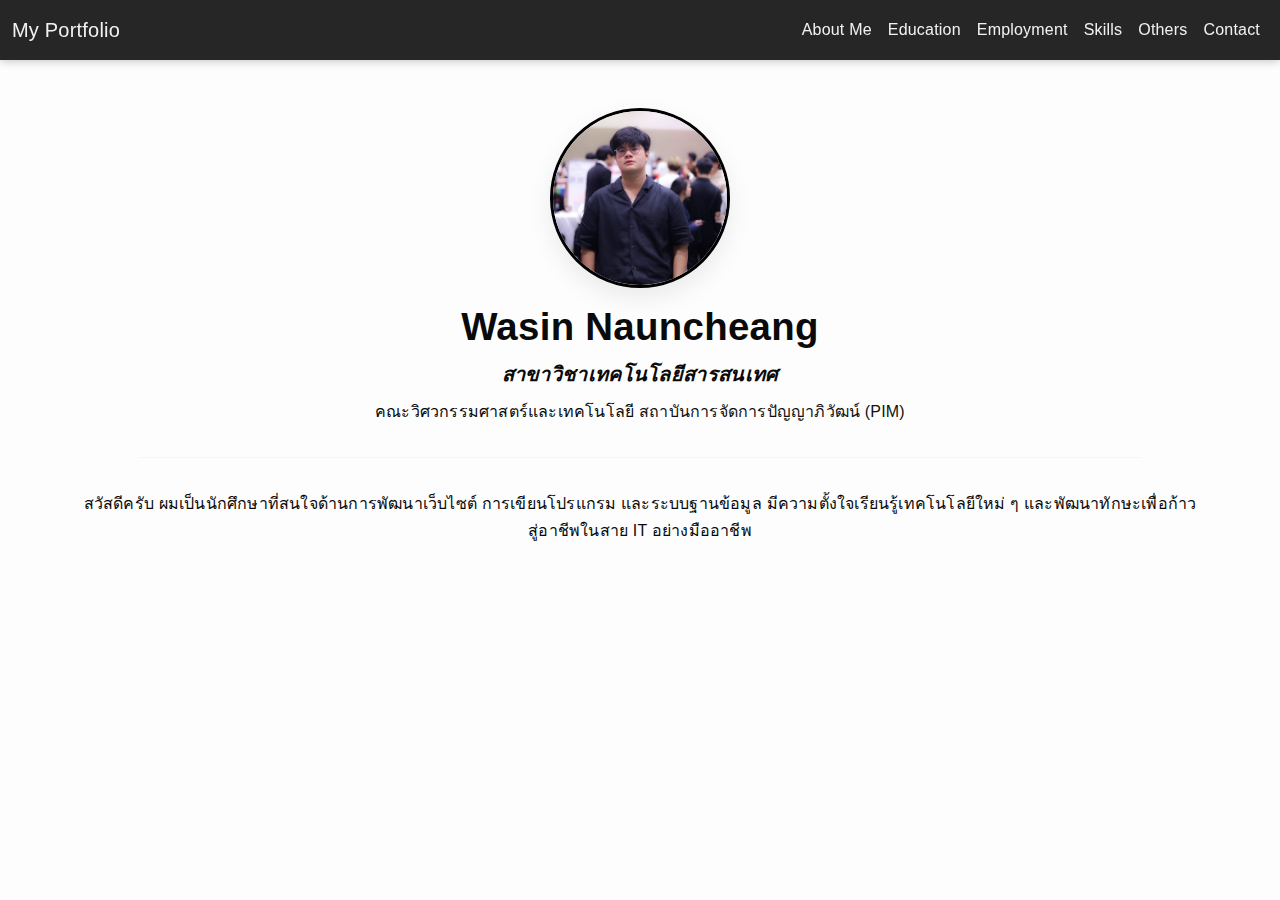
<file: 5-bootstrap/index.html>
<!DOCTYPE html>
<html lang="th">
<head>
  <meta charset="UTF-8">
  <meta name="viewport" content="width=device-width, initial-scale=1.0">
  <title>My Profile - Wasin Nauncheang</title>
  <link href="https://cdn.jsdelivr.net/npm/bootstrap@5.3.3/dist/css/bootstrap.min.css" rel="stylesheet">
  <link rel="stylesheet" href="style.css">
</head>
<body>
  <!-- Navbar -->
  <nav class="navbar navbar-expand-lg navbar-dark bg-dark sticky-top">
    <div class="container-fluid">
      <a class="navbar-brand" href="#">My Portfolio</a>
      <button class="navbar-toggler" type="button" data-bs-toggle="collapse" data-bs-target="#navbarNav">
        <span class="navbar-toggler-icon"></span>
      </button>
      <div class="collapse navbar-collapse" id="navbarNav">
        <ul class="navbar-nav ms-auto">
          <li class="nav-item"><a class="nav-link" href="#about">About Me</a></li>
          <li class="nav-item"><a class="nav-link" href="education.html">Education</a></li>
          <li class="nav-item"><a class="nav-link" href="employment.html">Employment</a></li>
          <li class="nav-item"><a class="nav-link" href="skill.html">Skills</a></li>
          <li class="nav-item"><a class="nav-link" href="others.html">Others</a></li>
          <li class="nav-item"><a class="nav-link" href="contact.html">Contact</a></li>
        </ul>
      </div>
    </div>
  </nav>

  <!-- About Section -->
  <section id="about" class="container py-5 text-center">
    <img src="หล่อเท่.jpg " class="rounded-circle mb-3" alt="Profile Photo">
    <h1>Wasin Nauncheang</h1>
    <h5><em>สาขาวิชาเทคโนโลยีสารสนเทศ</em></h5>
    <p>คณะวิศวกรรมศาสตร์และเทคโนโลยี <a href="http://pim.ac.th/" target="_blank">สถาบันการจัดการปัญญาภิวัฒน์ (PIM)</a></p>
    <hr>
    <p>สวัสดีครับ ผมเป็นนักศึกษาที่สนใจด้านการพัฒนาเว็บไซต์ การเขียนโปรแกรม และระบบฐานข้อมูล มีความตั้งใจเรียนรู้เทคโนโลยีใหม่ ๆ และพัฒนาทักษะเพื่อก้าวสู่อาชีพในสาย IT อย่างมืออาชีพ</p>
  </section>

  <script src="https://cdn.jsdelivr.net/npm/bootstrap@5.3.3/dist/js/bootstrap.bundle.min.js"></script>
</body>
</html>
</file>
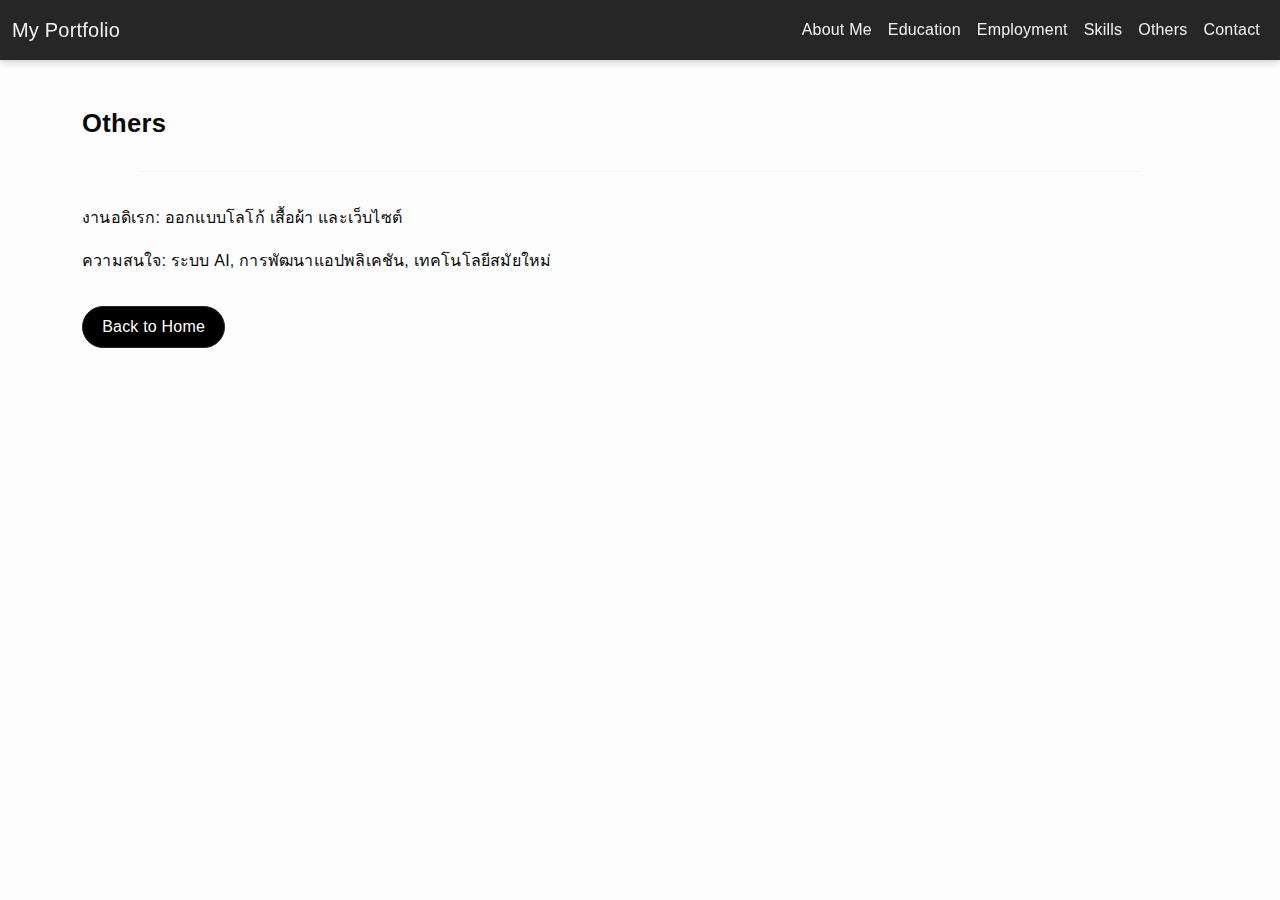
<file: others.html>
<!DOCTYPE html>
<html lang="th">
<head>
  <meta charset="UTF-8">
  <meta name="viewport" content="width=device-width, initial-scale=1.0">
  <title>Others</title>
  <link href="https://cdn.jsdelivr.net/npm/bootstrap@5.3.3/dist/css/bootstrap.min.css" rel="stylesheet">
   <link rel="stylesheet" href="style.css">
</head>
<body>
  <!-- Navbar -->
  <nav class="navbar navbar-expand-lg navbar-dark bg-dark sticky-top">
    <div class="container-fluid">
      <a class="navbar-brand" href="#">My Portfolio</a>
      <button class="navbar-toggler" type="button" data-bs-toggle="collapse" data-bs-target="#navbarNav">
        <span class="navbar-toggler-icon"></span>
      </button>
      <div class="collapse navbar-collapse" id="navbarNav">
        <ul class="navbar-nav ms-auto">
          <li class="nav-item"><a class="nav-link" href="#about">About Me</a></li>
          <li class="nav-item"><a class="nav-link" href="education.html">Education</a></li>
          <li class="nav-item"><a class="nav-link" href="employment.html">Employment</a></li>
          <li class="nav-item"><a class="nav-link" href="skill.html">Skills</a></li>
          <li class="nav-item"><a class="nav-link" href="others.html">Others</a></li>
          <li class="nav-item"><a class="nav-link" href="contact.html">Contact</a></li>
        </ul>
      </div>
    </div>
  </nav>
  <div class="container py-5">
    <h2>Others</h2>
    <hr>
    <p>งานอดิเรก: ออกแบบโลโก้ เสื้อผ้า และเว็บไซต์</p>
    <p>ความสนใจ: ระบบ AI, การพัฒนาแอปพลิเคชัน, เทคโนโลยีสมัยใหม่</p>
    <a href="index.html" class="btn btn-dark mt-3">Back to Home</a>
  </div>
</body>
</html>
</file>
<file: 5-bootstrap/style.css>
/* ============================
   Black–White Minimalist Depth
   Refined Aesthetic with Dimension
   ============================ */

:root{
  --bg: #fdfdfd;
  --fg: #0a0a0a;
  --muted: #666;
  --line: #e3e3e3;
  --card: #ffffff;
  --shadow: rgba(0,0,0,0.08);
  --accent: #111;
}

/* Global */
html{ scroll-behavior: smooth; }
body{
  background: var(--bg);
  color: var(--fg);
  font-family: "Poppins", "Segoe UI", sans-serif;
  line-height: 1.7;
  letter-spacing: 0.2px;
  overflow-x: hidden;
}

/* Smooth fade-in animation for content */
body, section {
  animation: fadeIn 0.8s ease both;
}
@keyframes fadeIn {
  from { opacity: 0; transform: translateY(10px); }
  to { opacity: 1; transform: translateY(0); }
}

/* Headings */
h1,h2,h3,h4,h5,h6{
  color: var(--fg);
  font-weight: 700;
  letter-spacing: 0.3px;
  margin-bottom: 0.75rem;
}
h1{ font-size: clamp(1.8rem, 3vw, 2.5rem); }
h2{ font-size: clamp(1.3rem, 2vw, 1.7rem); }

/* Paragraphs */
p{ color: var(--fg); margin-bottom: 1rem; }

/* Links */
a{
  color: var(--accent);
  text-decoration: none;
  position: relative;
  transition: all .3s ease;
}
a::after{
  content: "";
  position: absolute;
  left: 0; bottom: -2px;
  width: 0%; height: 1px;
  background: var(--accent);
  transition: width .3s ease;
}
a:hover::after{ width: 100%; }
a:hover{ color: #000; }

/* Navbar */
.navbar{
  backdrop-filter: blur(10px);
  background: rgba(0,0,0,0.85) !important;
  box-shadow: 0 2px 8px rgba(0,0,0,0.2);
}
.navbar-dark .navbar-brand,
.navbar-dark .nav-link{
  color: #f1f1f1 !important;
  font-weight: 500;
  transition: color 0.3s ease, transform 0.3s ease;
}
.navbar-dark .nav-link:hover{
  color: #fff !important;
  transform: translateY(-1px);
}

/* Section layout */
section{
  max-width: 960px;
  margin: auto;
  padding-block: 4rem;
  scroll-margin-top: 90px;
}

/* Divider */
hr{
  border: 0;
  border-top: 1px solid var(--line);
  margin: 2rem auto;
  width: 90%;
}

/* Profile image */
img.rounded-circle{
  width: 180px;
  height: 180px;
  border: 3px solid #000;
  object-fit: cover;
  box-shadow: 0 10px 25px var(--shadow);
  transition: all 0.4s ease;
}
img.rounded-circle:hover{
  transform: scale(1.04);
  box-shadow: 0 15px 30px rgba(0,0,0,0.15);
}

/* Panels / Cards */
.panel{
  background: var(--card);
  border: 1px solid var(--line);
  border-radius: 18px;
  padding: 1.8rem;
  margin-bottom: 1.5rem;
  box-shadow: 0 6px 16px var(--shadow);
  transition: all 0.4s ease;
}
.panel:hover{
  transform: translateY(-3px);
  box-shadow: 0 10px 24px rgba(0,0,0,0.1);
}

/* Skill badges */
.badge-skill{
  display: inline-block;
  background: #fff;
  border: 1px solid var(--fg);
  color: var(--fg);
  padding: .4rem .8rem;
  border-radius: 999px;
  font-size: .85rem;
  margin: .3rem;
  transition: all 0.3s ease;
}
.badge-skill:hover{
  background: #000;
  color: #fff;
  transform: translateY(-2px);
}

/* Buttons */
.btn-dark{
  background: #000;
  color: #fff;
  border-radius: 50px;
  padding: 0.5rem 1.2rem;
  transition: all .3s ease;
}
.btn-dark:hover{
  background: #222;
  transform: translateY(-2px);
  box-shadow: 0 4px 12px rgba(0,0,0,0.25);
}

/* Contact section */
.contact-list li{
  display: flex;
  align-items: center;
  gap: .5rem;
  margin-bottom: .6rem;
  font-size: 1rem;
}
.contact-at{
  width: 13px;
  height: 13px;
  transform: translateY(1px);
}

/* Tables */
.table{
  --bs-table-color: var(--fg);
  --bs-table-border-color: var(--line);
}

/* Muted text */
.text-muted{
  color: var(--muted) !important;
}

/* Footer */
footer{
  text-align: center;
  color: var(--muted);
  padding: 1rem 0;
  border-top: 1px solid var(--line);
  margin-top: 2rem;
}

/* Subtle grayscale hover for figures */
.figure img{
  filter: grayscale(0);
  transition: filter .4s ease, transform .4s ease;
}
.figure img:hover{
  filter: grayscale(100%);
  transform: scale(1.03);
  opacity: .9;
}

/* Responsive */
@media (max-width: 576px){
  section{ padding-block: 2.5rem; }
  img.rounded-circle{ width: 140px; height: 140px; }
  h1{ font-size: 1.6rem; }
}
</file>
<file: style.css>
/* ============================
   Black–White Minimalist Depth
   Refined Aesthetic with Dimension
   ============================ */

:root{
  --bg: #fdfdfd;
  --fg: #0a0a0a;
  --muted: #666;
  --line: #e3e3e3;
  --card: #ffffff;
  --shadow: rgba(0,0,0,0.08);
  --accent: #111;
}

/* Global */
html{ scroll-behavior: smooth; }
body{
  background: var(--bg);
  color: var(--fg);
  font-family: "Poppins", "Segoe UI", sans-serif;
  line-height: 1.7;
  letter-spacing: 0.2px;
  overflow-x: hidden;
}

/* Smooth fade-in animation for content */
body, section {
  animation: fadeIn 0.8s ease both;
}
@keyframes fadeIn {
  from { opacity: 0; transform: translateY(10px); }
  to { opacity: 1; transform: translateY(0); }
}

/* Headings */
h1,h2,h3,h4,h5,h6{
  color: var(--fg);
  font-weight: 700;
  letter-spacing: 0.3px;
  margin-bottom: 0.75rem;
}
h1{ font-size: clamp(1.8rem, 3vw, 2.5rem); }
h2{ font-size: clamp(1.3rem, 2vw, 1.7rem); }

/* Paragraphs */
p{ color: var(--fg); margin-bottom: 1rem; }

/* Links */
a{
  color: var(--accent);
  text-decoration: none;
  position: relative;
  transition: all .3s ease;
}
a::after{
  content: "";
  position: absolute;
  left: 0; bottom: -2px;
  width: 0%; height: 1px;
  background: var(--accent);
  transition: width .3s ease;
}
a:hover::after{ width: 100%; }
a:hover{ color: #000; }

/* Navbar */
.navbar{
  backdrop-filter: blur(10px);
  background: rgba(0,0,0,0.85) !important;
  box-shadow: 0 2px 8px rgba(0,0,0,0.2);
}
.navbar-dark .navbar-brand,
.navbar-dark .nav-link{
  color: #f1f1f1 !important;
  font-weight: 500;
  transition: color 0.3s ease, transform 0.3s ease;
}
.navbar-dark .nav-link:hover{
  color: #fff !important;
  transform: translateY(-1px);
}

/* Section layout */
section{
  max-width: 960px;
  margin: auto;
  padding-block: 4rem;
  scroll-margin-top: 90px;
}

/* Divider */
hr{
  border: 0;
  border-top: 1px solid var(--line);
  margin: 2rem auto;
  width: 90%;
}

/* Profile image */
img.rounded-circle{
  width: 180px;
  height: 180px;
  border: 3px solid #000;
  object-fit: cover;
  box-shadow: 0 10px 25px var(--shadow);
  transition: all 0.4s ease;
}
img.rounded-circle:hover{
  transform: scale(1.04);
  box-shadow: 0 15px 30px rgba(0,0,0,0.15);
}

/* Panels / Cards */
.panel{
  background: var(--card);
  border: 1px solid var(--line);
  border-radius: 18px;
  padding: 1.8rem;
  margin-bottom: 1.5rem;
  box-shadow: 0 6px 16px var(--shadow);
  transition: all 0.4s ease;
}
.panel:hover{
  transform: translateY(-3px);
  box-shadow: 0 10px 24px rgba(0,0,0,0.1);
}

/* Skill badges */
.badge-skill{
  display: inline-block;
  background: #fff;
  border: 1px solid var(--fg);
  color: var(--fg);
  padding: .4rem .8rem;
  border-radius: 999px;
  font-size: .85rem;
  margin: .3rem;
  transition: all 0.3s ease;
}
.badge-skill:hover{
  background: #000;
  color: #fff;
  transform: translateY(-2px);
}

/* Buttons */
.btn-dark{
  background: #000;
  color: #fff;
  border-radius: 50px;
  padding: 0.5rem 1.2rem;
  transition: all .3s ease;
}
.btn-dark:hover{
  background: #222;
  transform: translateY(-2px);
  box-shadow: 0 4px 12px rgba(0,0,0,0.25);
}

/* Contact section */
.contact-list li{
  display: flex;
  align-items: center;
  gap: .5rem;
  margin-bottom: .6rem;
  font-size: 1rem;
}
.contact-at{
  width: 13px;
  height: 13px;
  transform: translateY(1px);
}

/* Tables */
.table{
  --bs-table-color: var(--fg);
  --bs-table-border-color: var(--line);
}

/* Muted text */
.text-muted{
  color: var(--muted) !important;
}

/* Footer */
footer{
  text-align: center;
  color: var(--muted);
  padding: 1rem 0;
  border-top: 1px solid var(--line);
  margin-top: 2rem;
}

/* Subtle grayscale hover for figures */
.figure img{
  filter: grayscale(0);
  transition: filter .4s ease, transform .4s ease;
}
.figure img:hover{
  filter: grayscale(100%);
  transform: scale(1.03);
  opacity: .9;
}

/* Responsive */
@media (max-width: 576px){
  section{ padding-block: 2.5rem; }
  img.rounded-circle{ width: 140px; height: 140px; }
  h1{ font-size: 1.6rem; }
}
</file>
